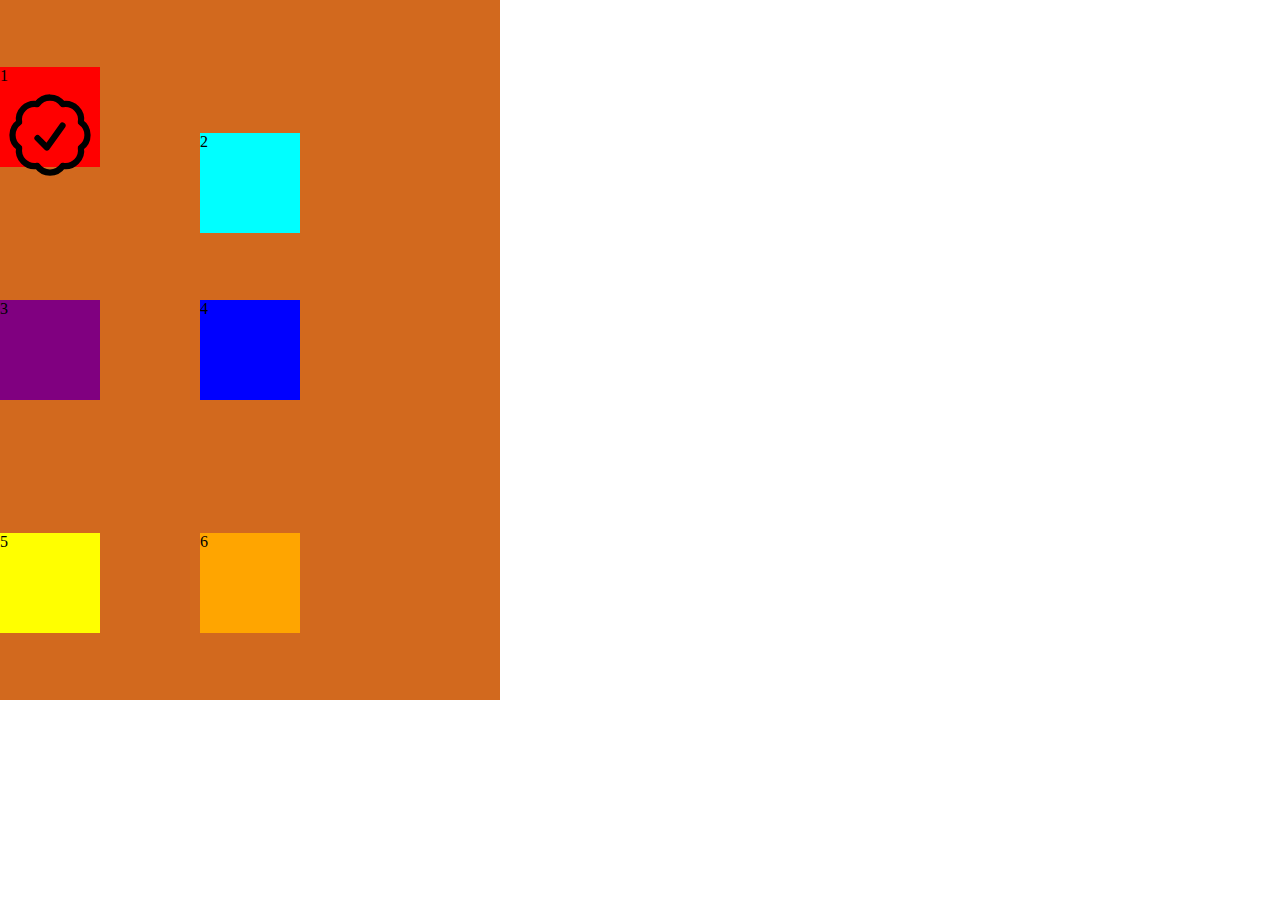
<file: index.html>
<!DOCTYPE html>
<html lang="en">
<head>
    <meta charset="UTF-8">
    <meta name="viewport" content="width=device-width, initial-scale=1.0">
    <title>Document</title>
    <link rel="stylesheet" href="index.css">

</head>
<body>
    <div class="shape-container">
        <div class="shape shape-1">1
        <svg 
        xmlns="http://www.w3.org/2000/svg" 
        fill="none" viewBox="0 0 24 24" 
        stroke-width="1.5" 
        stroke="currentColor" 
        class="size-6">
            
        <path stroke-linecap="round" 
        stroke-linejoin="round" 
        d="M9 12.75 11.25 15 15 9.75M21 12c0 1.268-.63 2.39-1.593 3.068a3.745 3.745 0 0 1-1.043 3.296 3.745 3.745 0 0 1-3.296 1.043A3.745 3.745 0 0 1 12 21c-1.268 0-2.39-.63-3.068-1.593a3.746 3.746 0 0 1-3.296-1.043 3.745 3.745 0 0 1-1.043-3.296A3.745 3.745 0 0 1 3 12c0-1.268.63-2.39 1.593-3.068a3.745 3.745 0 0 1 1.043-3.296 3.746 3.746 0 0 1 3.296-1.043A3.746 3.746 0 0 1 12 3c1.268 0 2.39.63 3.068 1.593a3.746 3.746 0 0 1 3.296 1.043 3.746 3.746 0 0 1 1.043 3.296A3.745 3.745 0 0 1 21 12Z" />
          </svg>
        </div>  
        <div class="shape shape-2">2</div>
        <div class="shape shape-3">3</div>
        <div class="shape shape-4">4</div>
        <div class="shape shape-5">5</div>
        <div class="shape shape-6">6</div>
    </div>
</body>
</html>
</file>
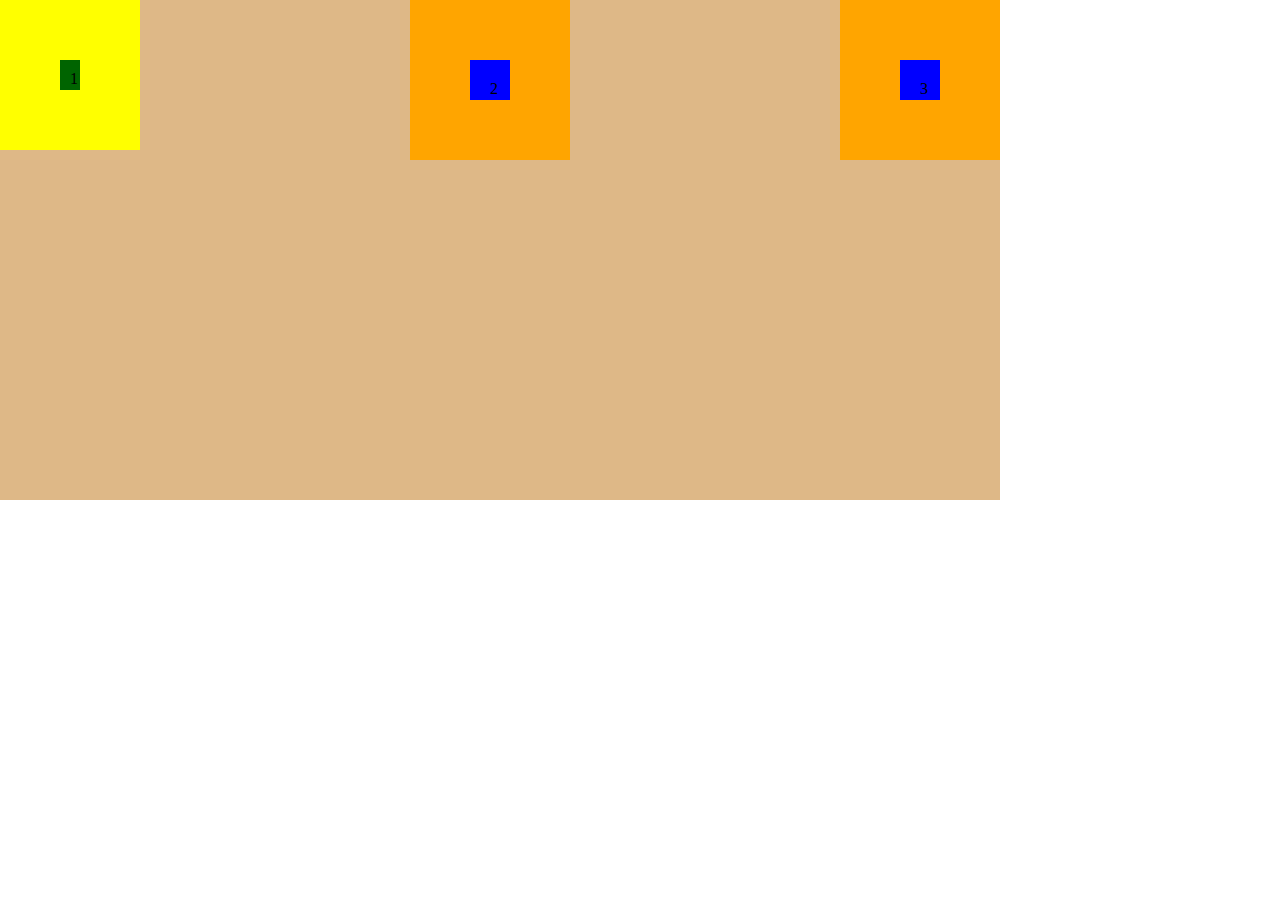
<file: cssfund.html>
<!DOCTYPE html>
<html lang="en">
<head>
    <meta charset="UTF-8">
    <meta name="viewport" content="width=<device-width>, initial-scale=1.0">
    <title>Document</title>
    <link rel="stylesheet" href="style.css">
</head>
<body>
    <div class="boxes">
    <div class="box-1" id="b0">
        1

    </div>
    <div class="box-2" id="b1">
        2

    </div>
    <div class="box-3" id="b2">
        3

    </div>
</div>
</body>
</html>
</file>
<file: index.css>
*{
margin: 0;
padding: 0;
box-sizing: border-box;
}
.shape-container
{
    display: grid;
    grid-template-columns: 200px 300px;
    width: 500px;
    height: 700px;
    background-color: chocolate;
    align-items: center;
    justify-content: right;

}
.shape-1
{
        width:100px ;
        height:100px ;
        background-color:red ;
}
.shape-2
{
        width:100px ;
        height:100px ;
        background-color:cyan;
        align-self: self-end;
}

.shape-3
{
        width:100px ;
        height:100px ;
        background-color:purple;
}
.shape-4
{
        width:100px ;
        height:100px ;
        background-color:blue;
}
.shape-5
{
        width:100px ;
        height:100px ;
        background-color:yellow ;
}
.shape-6
{
        width:100px ;
        height:100px ;
        background-color:orange ;
}
</file>
<file: style.css>
*{
    margin: 0;
    padding: 0;
    box-sizing: border-box;
}
.box-1
{
    background-color: darkgreen;
    width: 100px;
    height: 150px;
    border: 60px solid yellow;
    padding: 10px;
}

.box-2
{
    background-color: blue;
    width: 100px;
    height: 100px;
    border: 60px solid orange;
    padding: 20px;
}
.box-3
{
    background-color: blue;
    width: 100px;
    height: 100px;
    border: 60px solid orange;
    padding: 20px;
}
.boxes
{
    display: flex;
    gap: 20px;
    width: 1000px;
    height: 500px;
    align-items: start;
    justify-content: space-between;
    background-color: burlywood;

}
</file>
